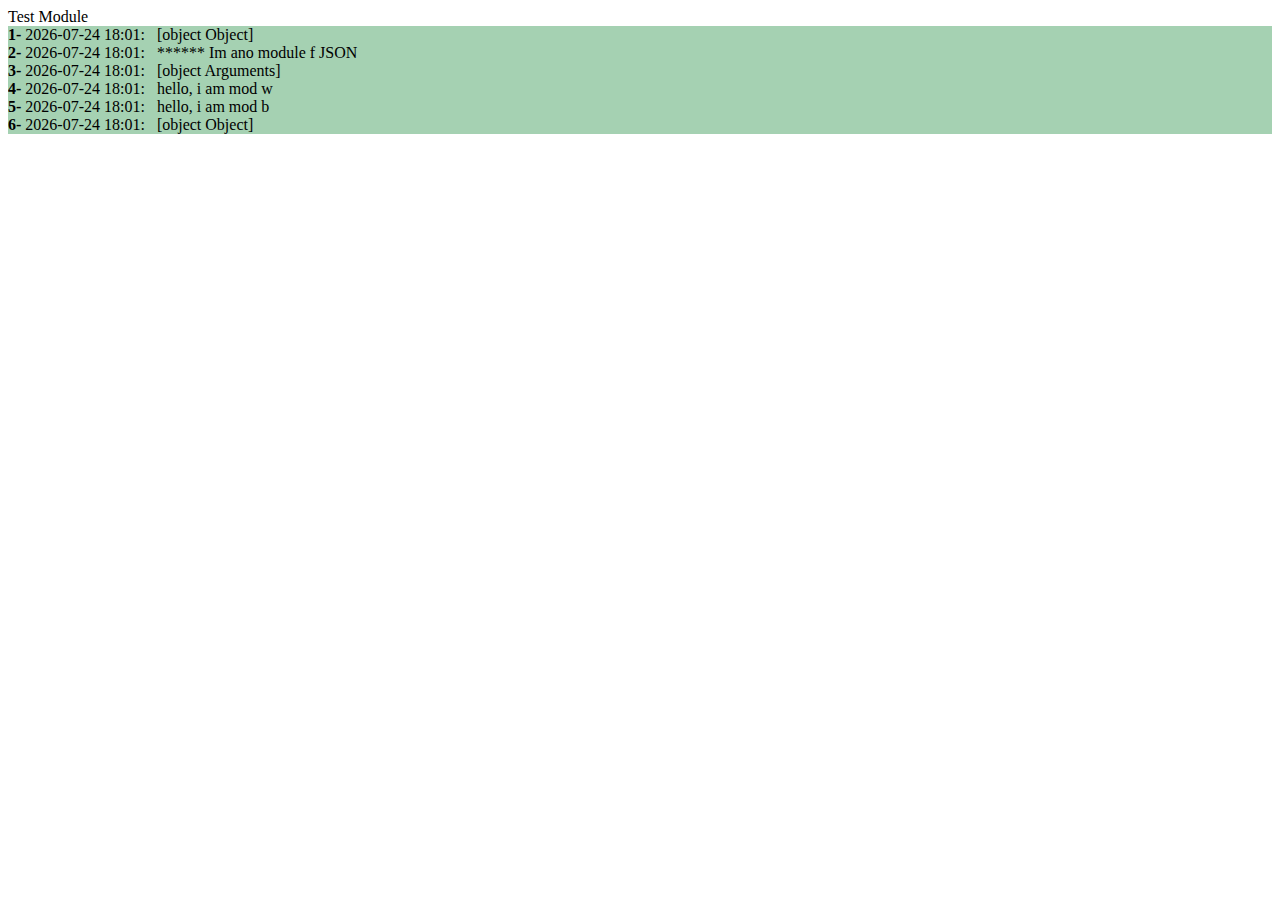
<file: Stone/index.html>
<!DOCTYPE html>
<html lang="en">
<head>
<meta http-equiv="Content-Type" content="text/html; charset=UTF-8">
<title>AMD Demo</title>
<meta charset="UTF-8">
<meta name="viewport" content="width=device-width, initial-scale=1.0">
</head>
<body>

<div>Test Module</div>

<script type="text/javascript" base-path="lib/" stone-seed="seed" src="Stone.js"></script>
</body>
</html>
</file>
